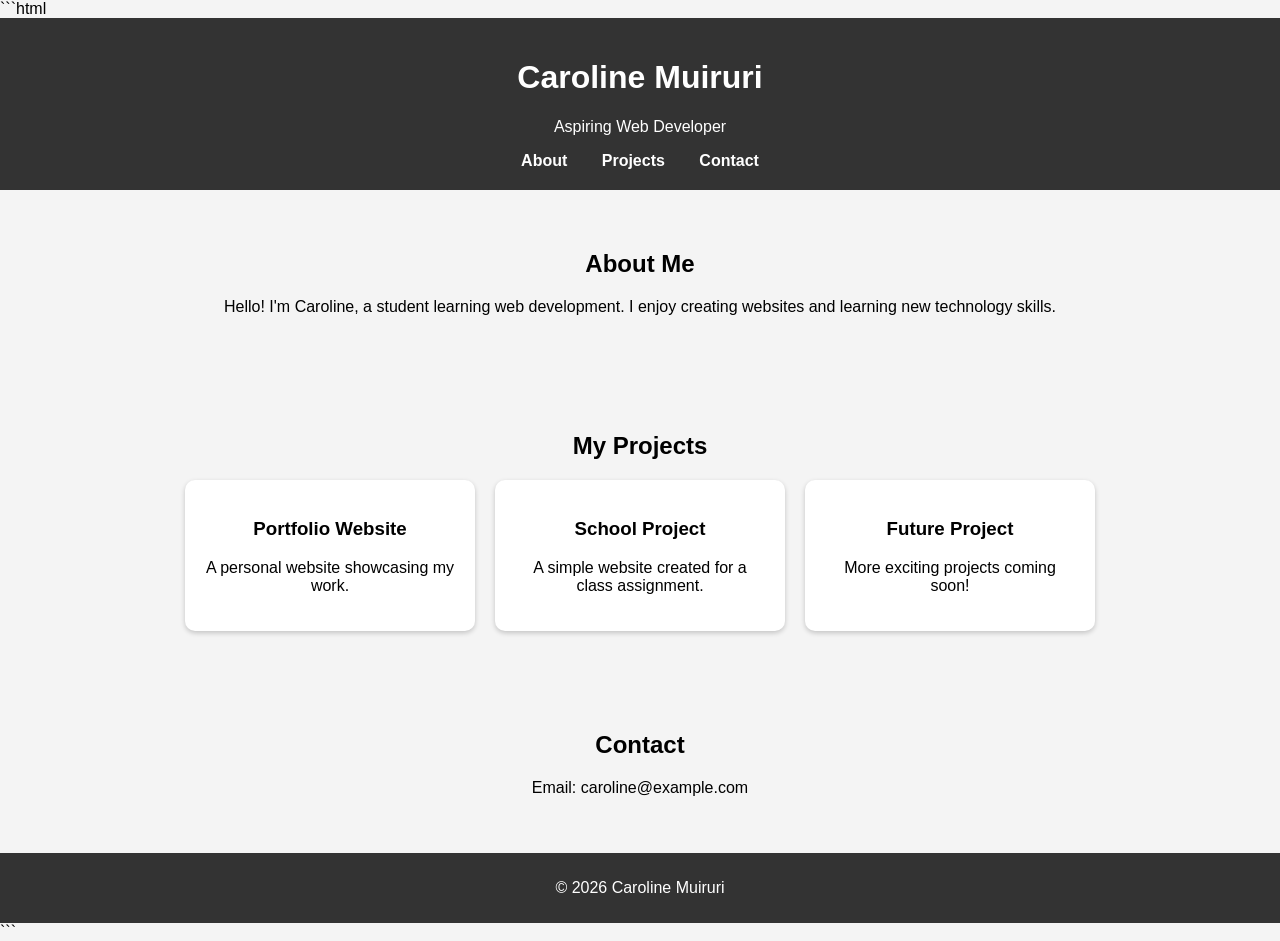
<file: index.html>
```html
<!DOCTYPE html>
<html lang="en">
<head>
<meta charset="UTF-8">
<meta name="viewport" content="width=device-width, initial-scale=1.0">
<title>Caroline Muiruri | Portfolio</title>

<style>
body {
    font-family: Arial, sans-serif;
    margin: 0;
    background-color: #f4f4f4;
}

header {
    background: #333;
    color: white;
    padding: 20px;
    text-align: center;
}

nav a {
    color: white;
    margin: 0 15px;
    text-decoration: none;
    font-weight: bold;
}

section {
    padding: 40px;
    text-align: center;
}

.projects {
    display: flex;
    justify-content: center;
    gap: 20px;
    flex-wrap: wrap;
}

.project-card {
    background: white;
    padding: 20px;
    width: 250px;
    border-radius: 10px;
    box-shadow: 0 2px 5px rgba(0,0,0,0.2);
}

footer {
    background: #333;
    color: white;
    text-align: center;
    padding: 10px;
}
</style>
</head>

<body>

<header>
    <h1>Caroline Muiruri</h1>
    <p>Aspiring Web Developer</p>

    <nav>
        <a href="#about">About</a>
        <a href="#projects">Projects</a>
        <a href="#contact">Contact</a>
    </nav>
</header>

<section id="about">
    <h2>About Me</h2>
    <p>Hello! I'm Caroline, a student learning web development. I enjoy creating websites and learning new technology skills.</p>
</section>

<section id="projects">
    <h2>My Projects</h2>

    <div class="projects">

        <div class="project-card">
            <h3>Portfolio Website</h3>
            <p>A personal website showcasing my work.</p>
        </div>

        <div class="project-card">
            <h3>School Project</h3>
            <p>A simple website created for a class assignment.</p>
        </div>

        <div class="project-card">
            <h3>Future Project</h3>
            <p>More exciting projects coming soon!</p>
        </div>

    </div>
</section>

<section id="contact">
    <h2>Contact</h2>
    <p>Email: caroline@example.com</p>
</section>

<footer>
    <p>© 2026 Caroline Muiruri</p>
</footer>

</body>
</html>
```
</file>
